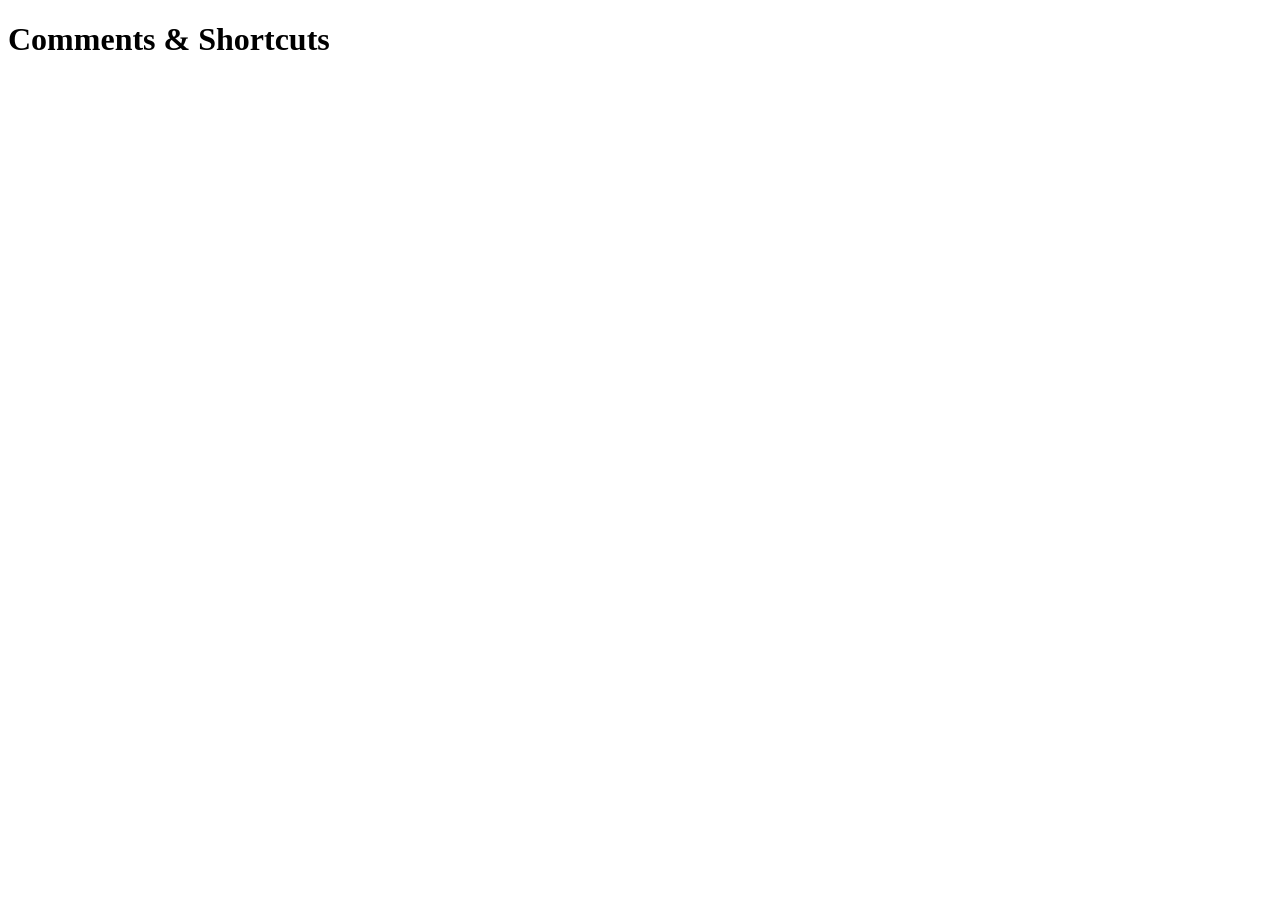
<file: 01-variables-data-types/02-comments-shortcuts/index.html>
<!DOCTYPE html>
<html lang="en">
  <head>
    <meta charset="UTF-8" />
    <meta http-equiv="X-UA-Compatible" content="IE=edge" />
    <meta name="viewport" content="width=device-width, initial-scale=1.0" />
    <title>Comments & Shortcuts</title>
  </head>
  <body>
    <h1>Comments & Shortcuts</h1>

    <script src="script.js"></script>
  </body>
</html>
</file>
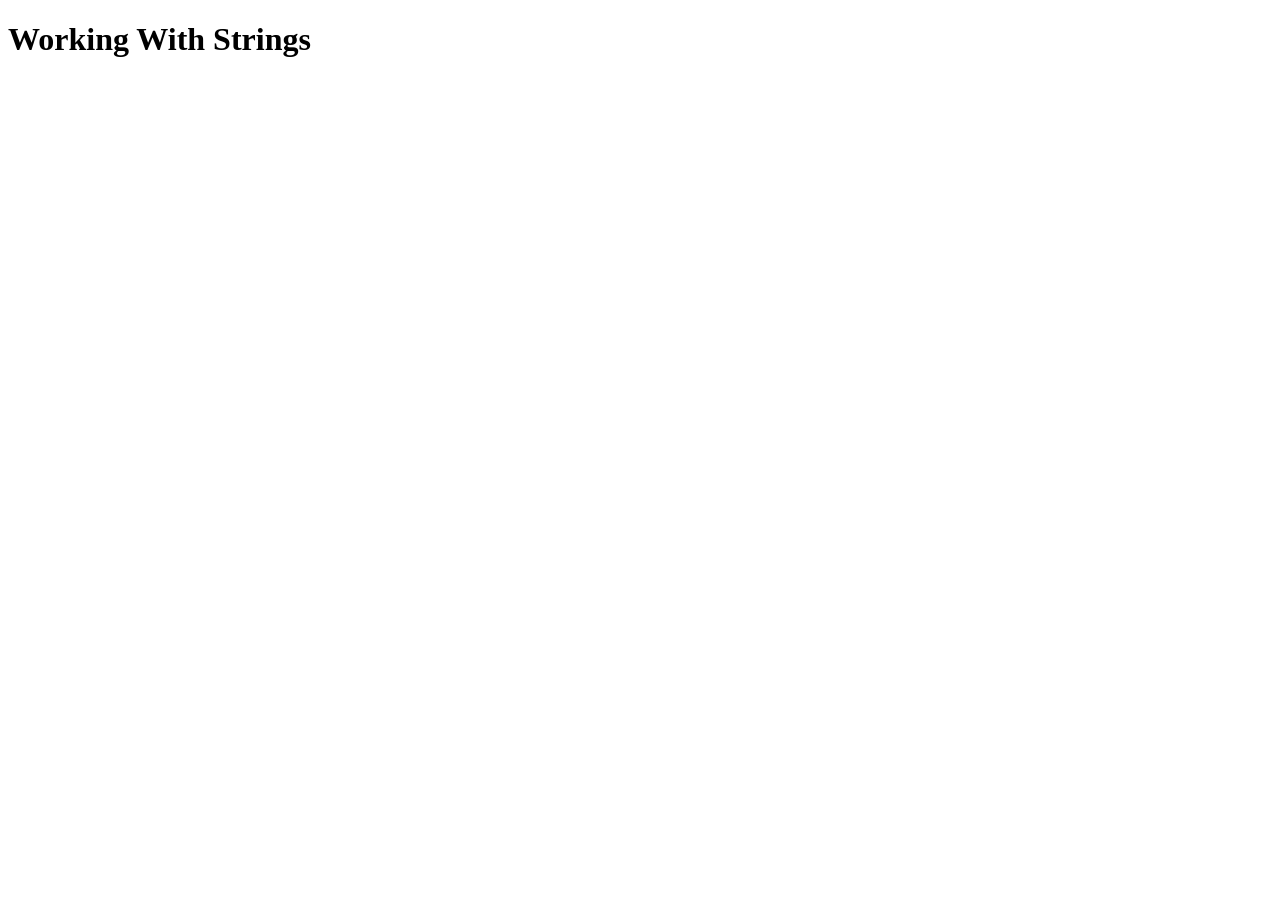
<file: 01-variables-data-types/09-strings/index.html>
<!DOCTYPE html>
<html lang="en">
  <head>
    <meta charset="UTF-8" />
    <meta http-equiv="X-UA-Compatible" content="IE=edge" />
    <meta name="viewport" content="width=device-width, initial-scale=1.0" />
    <title>Working With Strings</title>
  </head>
  <body>
    <h1>Working With Strings</h1>

    <script src="script.js"></script>
  </body>
</html>
</file>
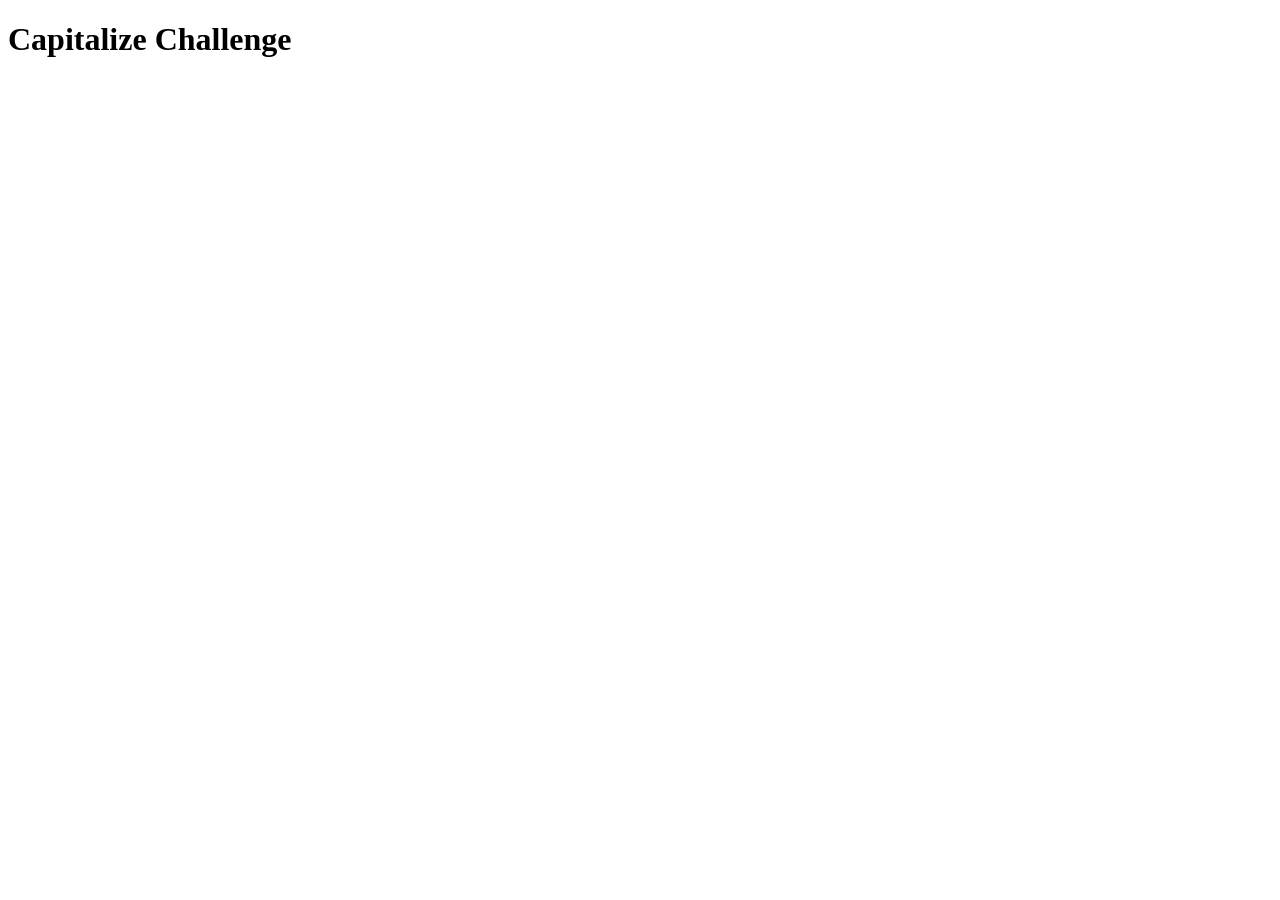
<file: 01-variables-data-types/10-capitalize-challenge/index.html>
<!DOCTYPE html>
<html lang="en">
  <head>
    <meta charset="UTF-8" />
    <meta http-equiv="X-UA-Compatible" content="IE=edge" />
    <meta name="viewport" content="width=device-width, initial-scale=1.0" />
    <title>Capitalize Challenge</title>
  </head>
  <body>
    <h1>Capitalize Challenge</h1>

    <script src="script.js"></script>
  </body>
</html>
</file>
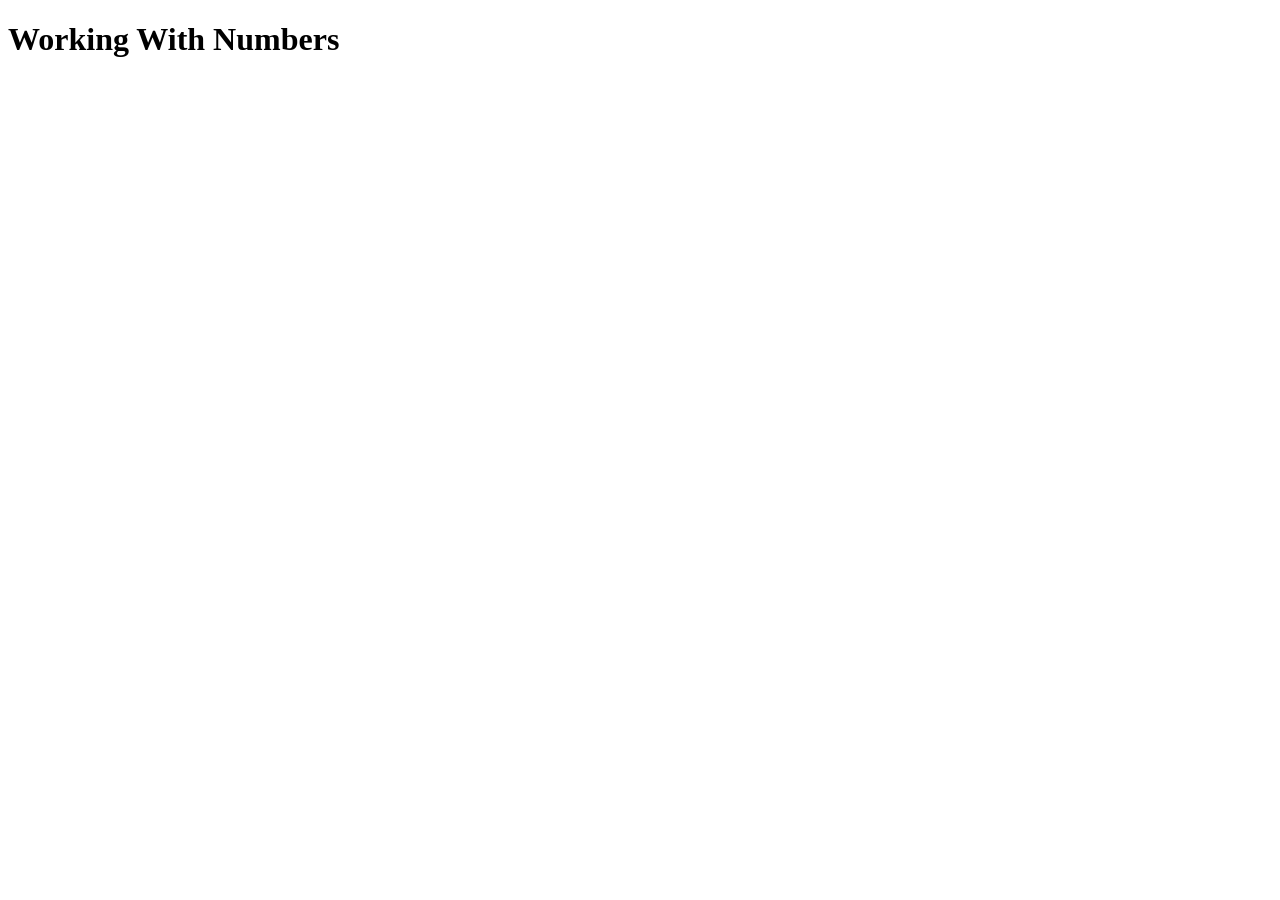
<file: 01-variables-data-types/11-numbers/index.html>
<!DOCTYPE html>
<html lang="en">
  <head>
    <meta charset="UTF-8" />
    <meta http-equiv="X-UA-Compatible" content="IE=edge" />
    <meta name="viewport" content="width=device-width, initial-scale=1.0" />
    <title>Working With Numbers</title>
  </head>
  <body>
    <h1>Working With Numbers</h1>

    <script src="script.js"></script>
  </body>
</html>
</file>
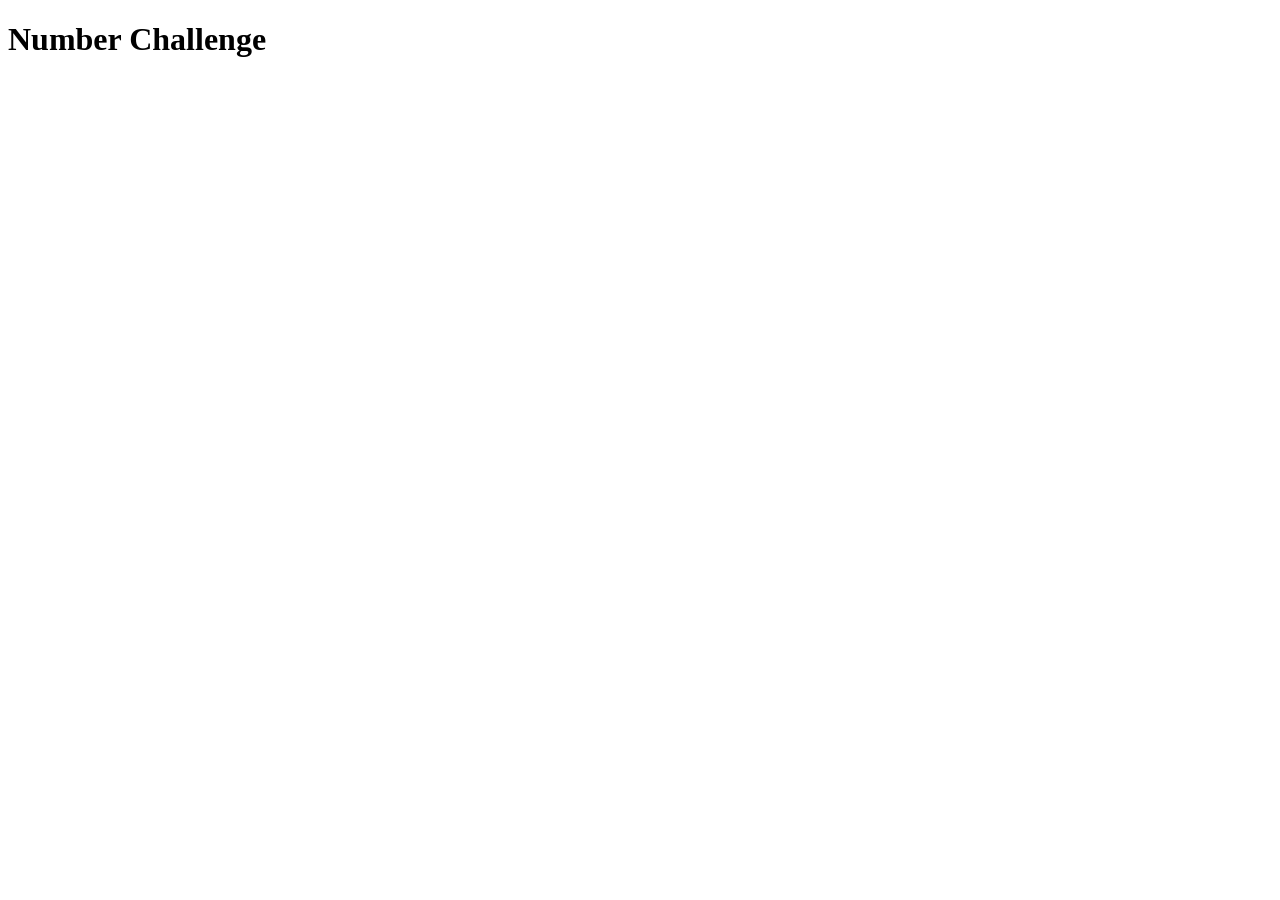
<file: 01-variables-data-types/13-number-challenge/index.html>
<!DOCTYPE html>
<html lang="en">
  <head>
    <meta charset="UTF-8" />
    <meta http-equiv="X-UA-Compatible" content="IE=edge" />
    <meta name="viewport" content="width=device-width, initial-scale=1.0" />
    <title>Number Challenge</title>
  </head>
  <body>
    <h1>Number Challenge</h1>

    <script src="script.js"></script>
  </body>
</html>
</file>
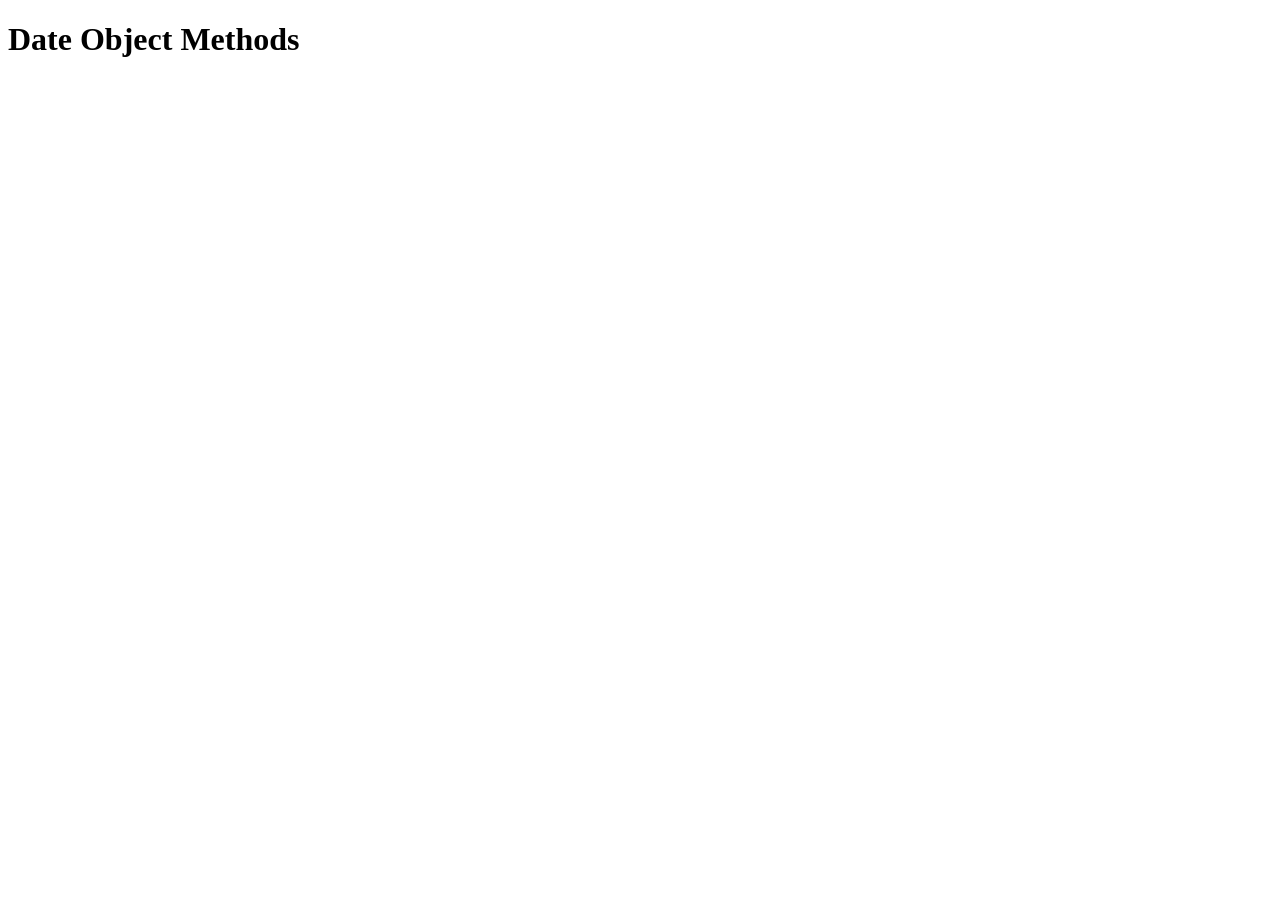
<file: 01-variables-data-types/15-date-object-methods/index.html>
<!DOCTYPE html>
<html lang="en">
  <head>
    <meta charset="UTF-8" />
    <meta http-equiv="X-UA-Compatible" content="IE=edge" />
    <meta name="viewport" content="width=device-width, initial-scale=1.0" />
    <title>Date Object Methods</title>
  </head>
  <body>
    <h1>Date Object Methods</h1>

    <script src="script.js"></script>
  </body>
</html>
</file>
